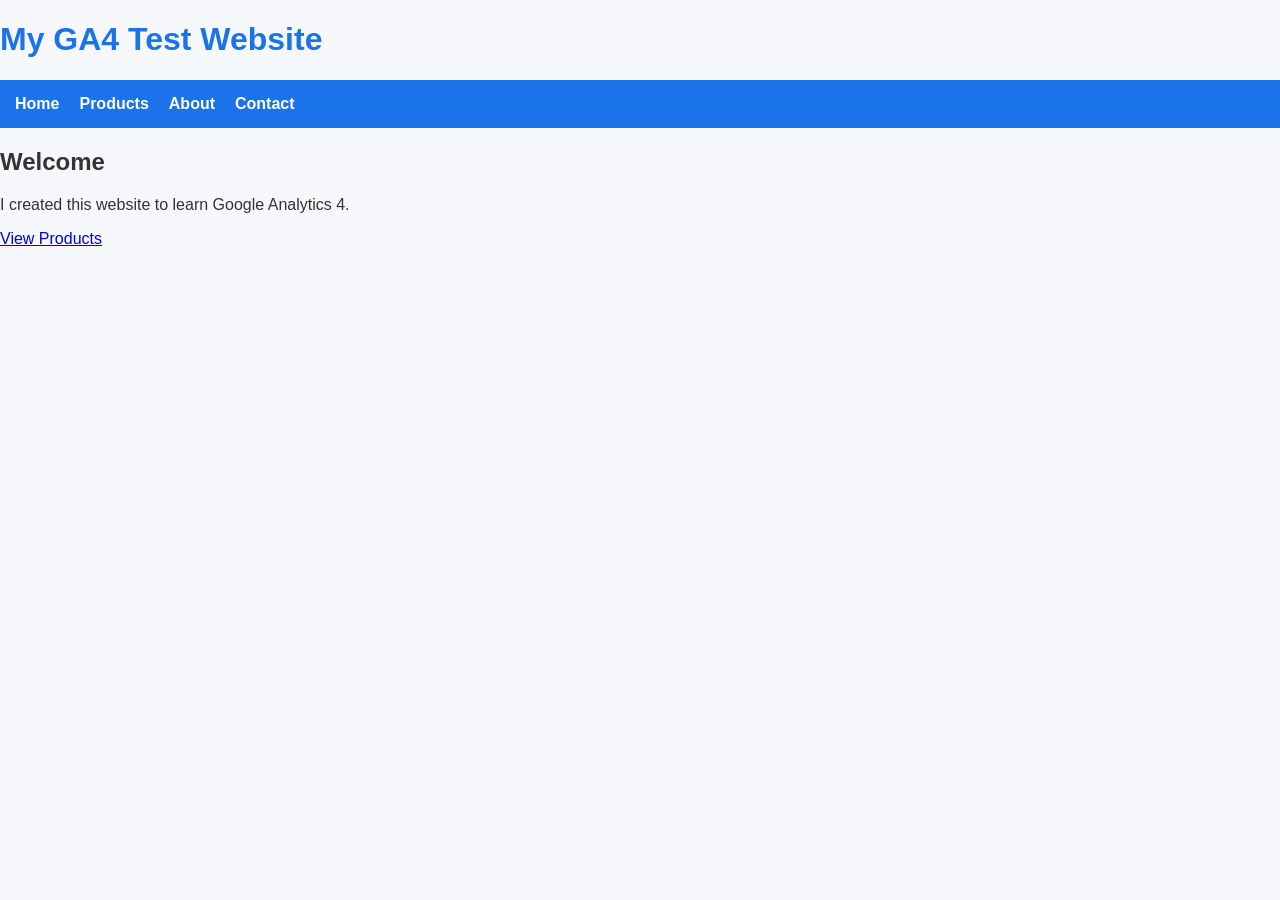
<file: index.html>
<!DOCTYPE html>
<html lang="en">
<head>
<meta charset="utf-8">
<meta name="viewport" content="width=device-width, initial-scale=1">
<title>Home - My GA4 Test Website</title>
<script>window.dataLayer = window.dataLayer || [];</script>
<script>(function(w,d,s,l,i){w[l]=w[l]||[];w[l].push({"gtm.start":new Date().getTime(),event:"gtm.js"});var f=d.getElementsByTagName(s)[0],j=d.createElement(s),dl=l!="dataLayer"?"&l="+l:"";j.async=true;j.src="https://www.googletagmanager.com/gtm.js?id="+i+dl;f.parentNode.insertBefore(j,f);})(window,document,"script","dataLayer","GTM-5XDZP6DF");</script>
<link rel="stylesheet" href="style.css">
</head>
<body>
<h1>My GA4 Test Website</h1>
<nav><a href="index.html">Home</a><a href="products.html">Products</a><a href="about.html">About</a><a href="contact.html">Contact</a></nav>
<h2>Welcome</h2>
<p>I created this website to learn Google Analytics 4.</p>
<a class="btn" href="products.html">View Products</a>
</body>
</html>
</file>
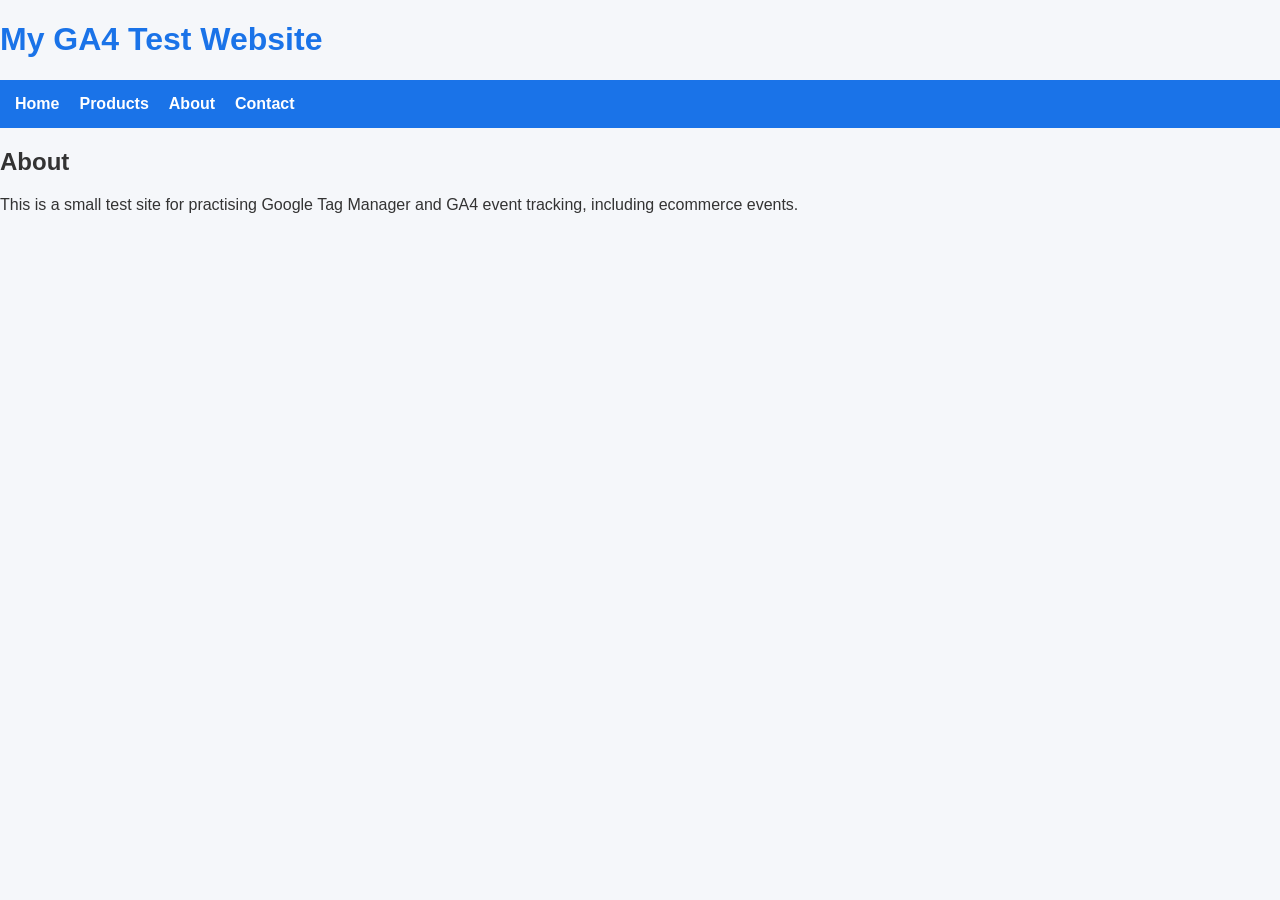
<file: about.html>
<!DOCTYPE html>
<html lang="en">
<head>
<meta charset="utf-8">
<meta name="viewport" content="width=device-width, initial-scale=1">
<title>About - My GA4 Test Website</title>
<script>window.dataLayer = window.dataLayer || [];</script>
<script>(function(w,d,s,l,i){w[l]=w[l]||[];w[l].push({"gtm.start":new Date().getTime(),event:"gtm.js"});var f=d.getElementsByTagName(s)[0],j=d.createElement(s),dl=l!="dataLayer"?"&l="+l:"";j.async=true;j.src="https://www.googletagmanager.com/gtm.js?id="+i+dl;f.parentNode.insertBefore(j,f);})(window,document,"script","dataLayer","GTM-5XDZP6DF");</script>
<link rel="stylesheet" href="style.css">
</head>
<body>
<h1>My GA4 Test Website</h1>
<nav><a href="index.html">Home</a><a href="products.html">Products</a><a href="about.html">About</a><a href="contact.html">Contact</a></nav>
<h2>About</h2>
<p>This is a small test site for practising Google Tag Manager and GA4 event tracking, including ecommerce events.</p>
</body>
</html>
</file>
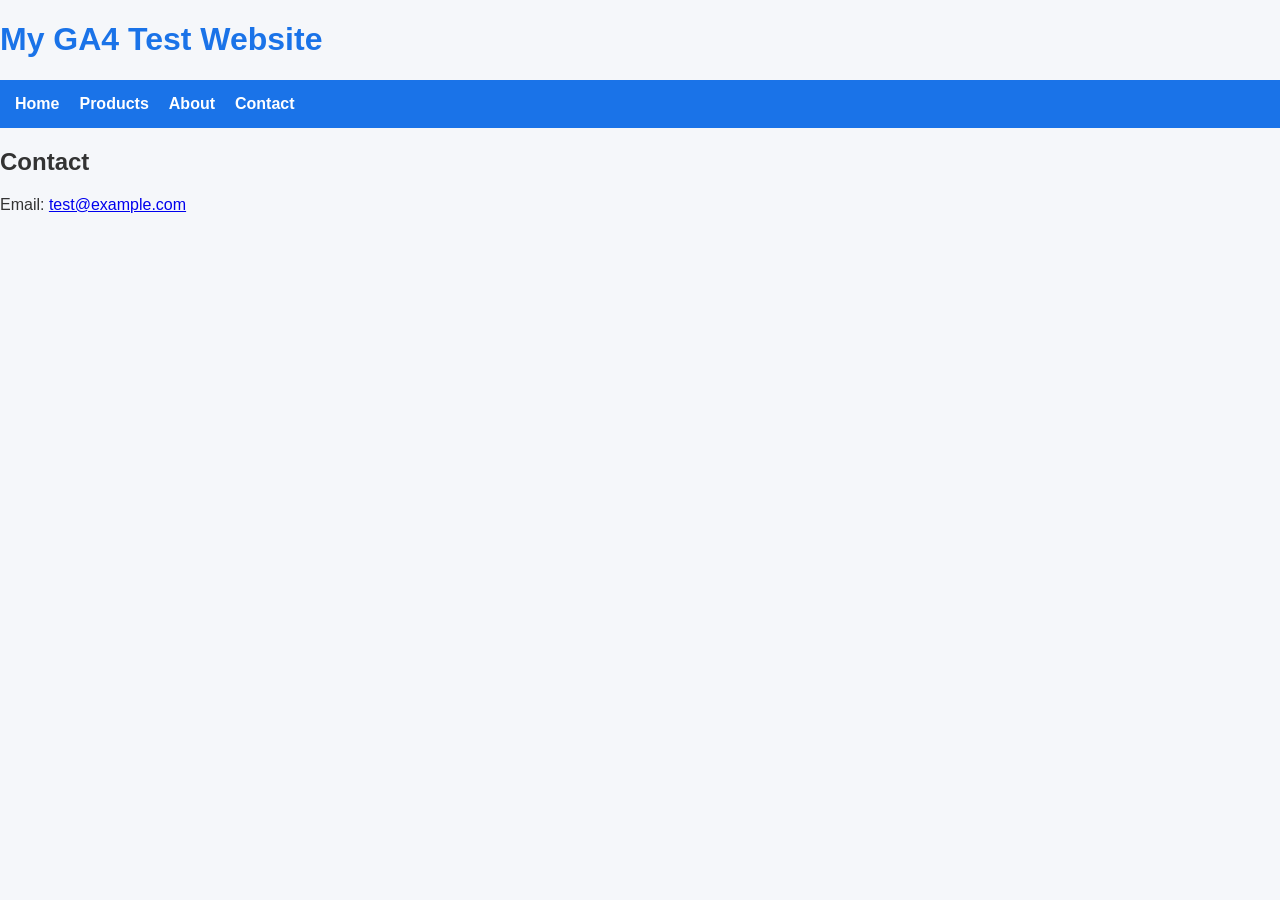
<file: contact.html>
<!DOCTYPE html>
<html lang="en">
<head>
<meta charset="utf-8">
<meta name="viewport" content="width=device-width, initial-scale=1">
<title>Contact - My GA4 Test Website</title>
<script>window.dataLayer = window.dataLayer || [];</script>
<script>(function(w,d,s,l,i){w[l]=w[l]||[];w[l].push({"gtm.start":new Date().getTime(),event:"gtm.js"});var f=d.getElementsByTagName(s)[0],j=d.createElement(s),dl=l!="dataLayer"?"&l="+l:"";j.async=true;j.src="https://www.googletagmanager.com/gtm.js?id="+i+dl;f.parentNode.insertBefore(j,f);})(window,document,"script","dataLayer","GTM-5XDZP6DF");</script>
<link rel="stylesheet" href="style.css">
</head>
<body>
<h1>My GA4 Test Website</h1>
<nav><a href="index.html">Home</a><a href="products.html">Products</a><a href="about.html">About</a><a href="contact.html">Contact</a></nav>
<h2>Contact</h2>
<p>Email: <a href="mailto:test@example.com">test@example.com</a></p>
</body>
</html>
</file>
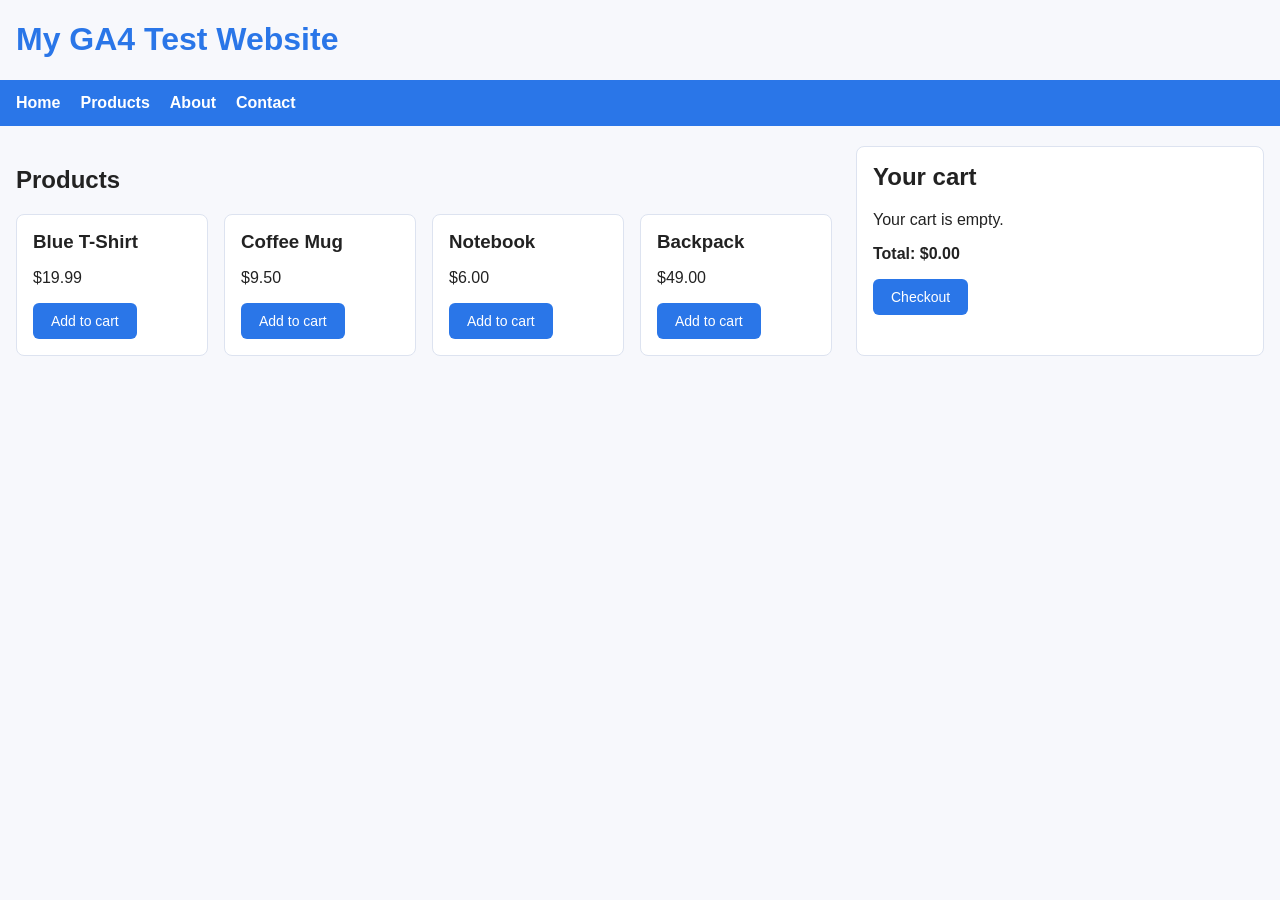
<file: products.html>
<!DOCTYPE html>
<html lang="en">
<head>
<meta charset="utf-8">
<meta name="viewport" content="width=device-width, initial-scale=1">
<title>Products - My GA4 Test Website</title>

<!-- 1. Put your dataLayer line BEFORE the GTM snippet -->
<script>window.dataLayer = window.dataLayer || [];</script>

<!-- 2. Replace GTM-XXXXXXX with your container ID -->
<script>(function(w,d,s,l,i){w[l]=w[l]||[];w[l].push({'gtm.start':new Date().getTime(),event:'gtm.js'});var f=d.getElementsByTagName(s)[0],j=d.createElement(s),dl=l!='dataLayer'?'&l='+l:'';j.async=true;j.src='https://www.googletagmanager.com/gtm.js?id='+i+dl;f.parentNode.insertBefore(j,f);})(window,document,'script','dataLayer','GTM-5XDZP6DF');</script>

<style>
  body{font-family:Arial,sans-serif;margin:0;padding:0 16px;background:#f7f8fc;color:#222}
  h1{color:#2a76e8}
  nav{background:#2a76e8;padding:14px 16px;margin:0 -16px 20px}
  nav a{color:#fff;font-weight:bold;margin-right:20px;text-decoration:none}
  button{background:#2a76e8;color:#fff;border:0;border-radius:6px;padding:10px 18px;cursor:pointer;font-size:14px}
  button.secondary{background:#e3e8f3;color:#222}
  .grid{display:grid;grid-template-columns:repeat(auto-fill,minmax(180px,1fr));gap:16px}
  .card{background:#fff;border:1px solid #dde3f0;border-radius:8px;padding:16px}
  .card h3{margin:0 0 6px}
  .layout{display:grid;grid-template-columns:2fr 1fr;gap:24px;margin-top:16px}
  @media(max-width:700px){.layout{grid-template-columns:1fr}}
  .row{display:flex;justify-content:space-between;align-items:center;padding:8px 0;border-bottom:1px solid #eee}
  #msg{color:#1a7f37;font-weight:bold;margin-top:12px}
</style>
</head>
<body>
  <h1>My GA4 Test Website</h1>
  <nav><a href="index.html">Home</a><a href="products.html">Products</a><a href="about.html">About</a><a href="contact.html">Contact</a></nav>

  <div class="layout">
    <section>
      <h2>Products</h2>
      <div class="grid" id="products"></div>
    </section>

    <aside class="card">
      <h2 style="margin-top:0">Your cart</h2>
      <div id="cart"></div>
      <p><strong>Total: $<span id="total">0.00</span></strong></p>
      <button id="checkoutBtn">Checkout</button>
      <div id="msg"></div>
    </aside>
  </div>

<script>
  // ---- Product catalogue (item_id / item_name / price follow the GA4 schema) ----
  const PRODUCTS = [
    {item_id:'SKU_001', item_name:'Blue T-Shirt', item_category:'Apparel', price:19.99},
    {item_id:'SKU_002', item_name:'Coffee Mug',   item_category:'Home',    price:9.50},
    {item_id:'SKU_003', item_name:'Notebook',     item_category:'Stationery', price:6.00},
    {item_id:'SKU_004', item_name:'Backpack',     item_category:'Bags',    price:49.00}
  ];
  let cart = [];            // [{...product, quantity}]
  let checkoutStarted = false;

  // ---- Helper: push a GA4 ecommerce event ----
  function track(eventName, items, extra) {
    const value = items.reduce((s, i) => s + i.price * i.quantity, 0);
    window.dataLayer.push({ ecommerce: null });   // clear the previous ecommerce object
    window.dataLayer.push({
      event: eventName,
      ecommerce: Object.assign({ currency: 'USD', value: +value.toFixed(2), items: items }, extra || {})
    });
  }

  // ---- Cart actions ----
  function addToCart(id) {
    const p = PRODUCTS.find(x => x.item_id === id);
    const line = cart.find(x => x.item_id === id);
    if (line) line.quantity++; else cart.push({...p, quantity: 1});
    track('add_to_cart', [{...p, quantity: 1}]);
    render();
  }

  function removeFromCart(id) {
    const line = cart.find(x => x.item_id === id);
    if (!line) return;
    track('remove_from_cart', [{...line}]);
    cart = cart.filter(x => x.item_id !== id);
    render();
  }

  function checkout() {
    if (!cart.length) return;
    if (!checkoutStarted) {            // begin_checkout once per checkout attempt
      track('begin_checkout', cart);
      checkoutStarted = true;
    }
    // In a real shop this happens after payment succeeds. Here we simulate it.
    track('purchase', cart, { transaction_id: 'T_' + Date.now() });
    document.getElementById('msg').textContent = 'Thanks! Order placed (test).';
    cart = []; checkoutStarted = false;
    render();
  }

  // ---- Rendering ----
  function render() {
    document.getElementById('products').innerHTML = PRODUCTS.map(p => `
      <div class="card">
        <h3>${p.item_name}</h3>
        <p>$${p.price.toFixed(2)}</p>
        <button data-add="${p.item_id}">Add to cart</button>
      </div>`).join('');

    document.getElementById('cart').innerHTML = cart.length
      ? cart.map(i => `
        <div class="row">
          <span>${i.item_name} × ${i.quantity}</span>
          <button class="secondary" data-remove="${i.item_id}">Remove</button>
        </div>`).join('')
      : '<p>Your cart is empty.</p>';

    document.getElementById('total').textContent =
      cart.reduce((s, i) => s + i.price * i.quantity, 0).toFixed(2);
  }

  document.addEventListener('click', e => {
    if (e.target.dataset.add) { document.getElementById('msg').textContent = ''; addToCart(e.target.dataset.add); }
    if (e.target.dataset.remove) removeFromCart(e.target.dataset.remove);
    if (e.target.id === 'checkoutBtn') checkout();
  });

  render();
</script>
</body>
</html>
</file>
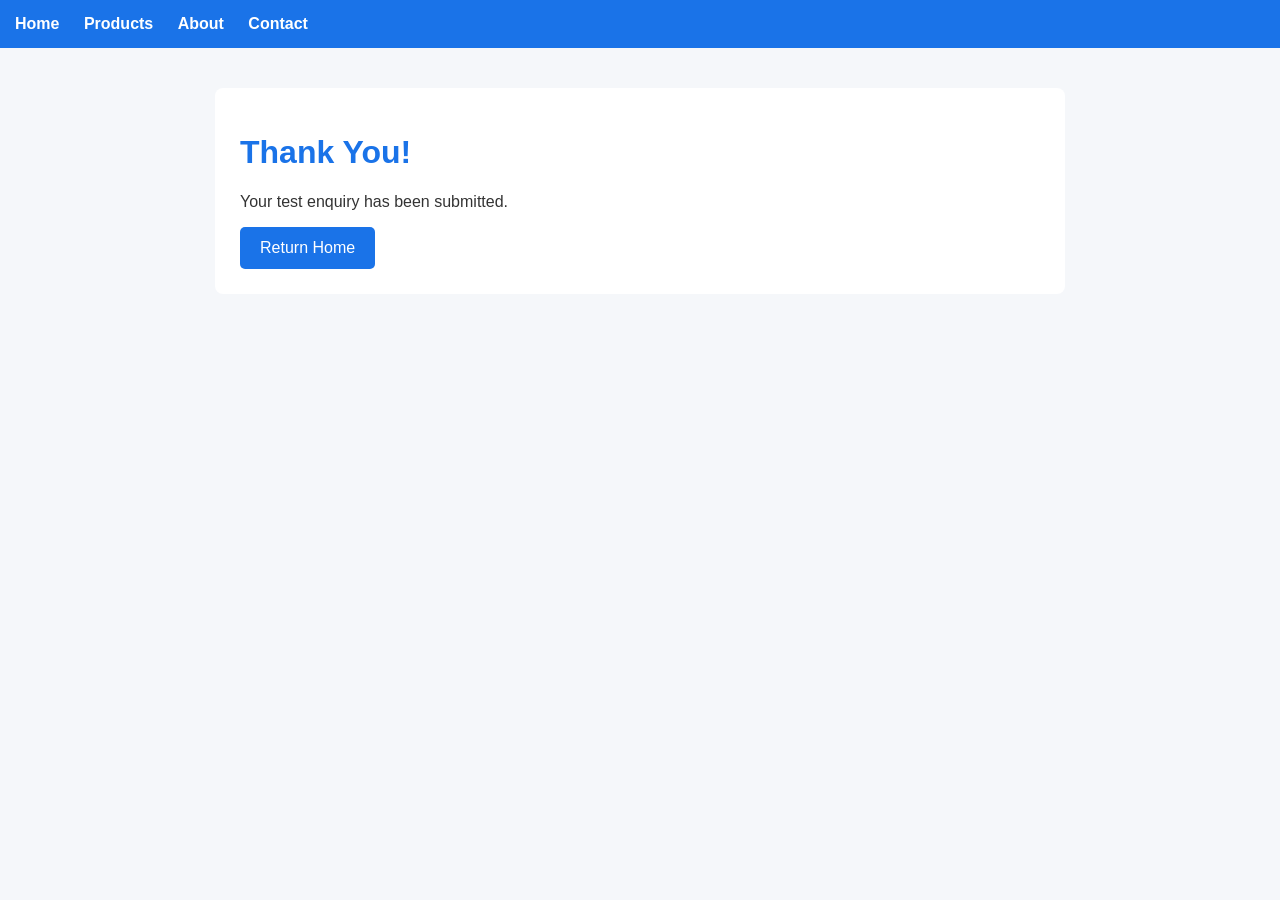
<file: thank-you.html>
<!DOCTYPE html>
<html lang="en">
<head>
    <script async src="https://www.googletagmanager.com/gtm.js?id=GTM-5XDZP6DF"></script>
<script>
  window.dataLayer = window.dataLayer || [];
  function gtag(){dataLayer.push(arguments);}
  gtag('js', new Date());
</script>
    <meta charset="UTF-8">    
    <meta name="viewport" content="width=device-width, initial-scale=1.0">
    <title>Thank You - My GA4 Test Website</title>
    <link rel="stylesheet" href="style.css">
</head>

<body>

<nav>
    <a href="index.html">Home</a>
    <a href="products.html">Products</a>
    <a href="about.html">About</a>
    <a href="contact.html">Contact</a>
</nav>

<main>
    <h1>Thank You!</h1>

    <p>Your test enquiry has been submitted.</p>

    <a href="index.html" class="button">
        Return Home
    </a>
</main>

</body>
</html>
</file>
<file: style.css>
body {
    font-family: Arial, sans-serif;
    margin: 0;
    background-color: #f5f7fa;
    color: #333;
}

nav {
    background-color: #1a73e8;
    padding: 15px;
}

nav a {
    color: white;
    text-decoration: none;
    margin-right: 20px;
    font-weight: bold;
}

nav a:hover {
    text-decoration: underline;
}

main {
    max-width: 800px;
    margin: 40px auto;
    padding: 25px;
    background-color: white;
    border-radius: 8px;
}

h1 {
    color: #1a73e8;
}

.card {
    border: 1px solid #ddd;
    padding: 20px;
    margin: 20px 0;
    border-radius: 8px;
}

button,
.button {
    display: inline-block;
    background-color: #1a73e8;
    color: white;
    border: none;
    padding: 12px 20px;
    border-radius: 5px;
    text-decoration: none;
    cursor: pointer;
}

button:hover,
.button:hover {
    background-color: #1557b0;
}

form {
    display: flex;
    flex-direction: column;
}

label {
    margin-top: 15px;
    margin-bottom: 5px;
    font-weight: bold;
}

input,
textarea {
    padding: 10px;
    border: 1px solid #ccc;
    border-radius: 5px;
    font-size: 16px;
}
</file>
